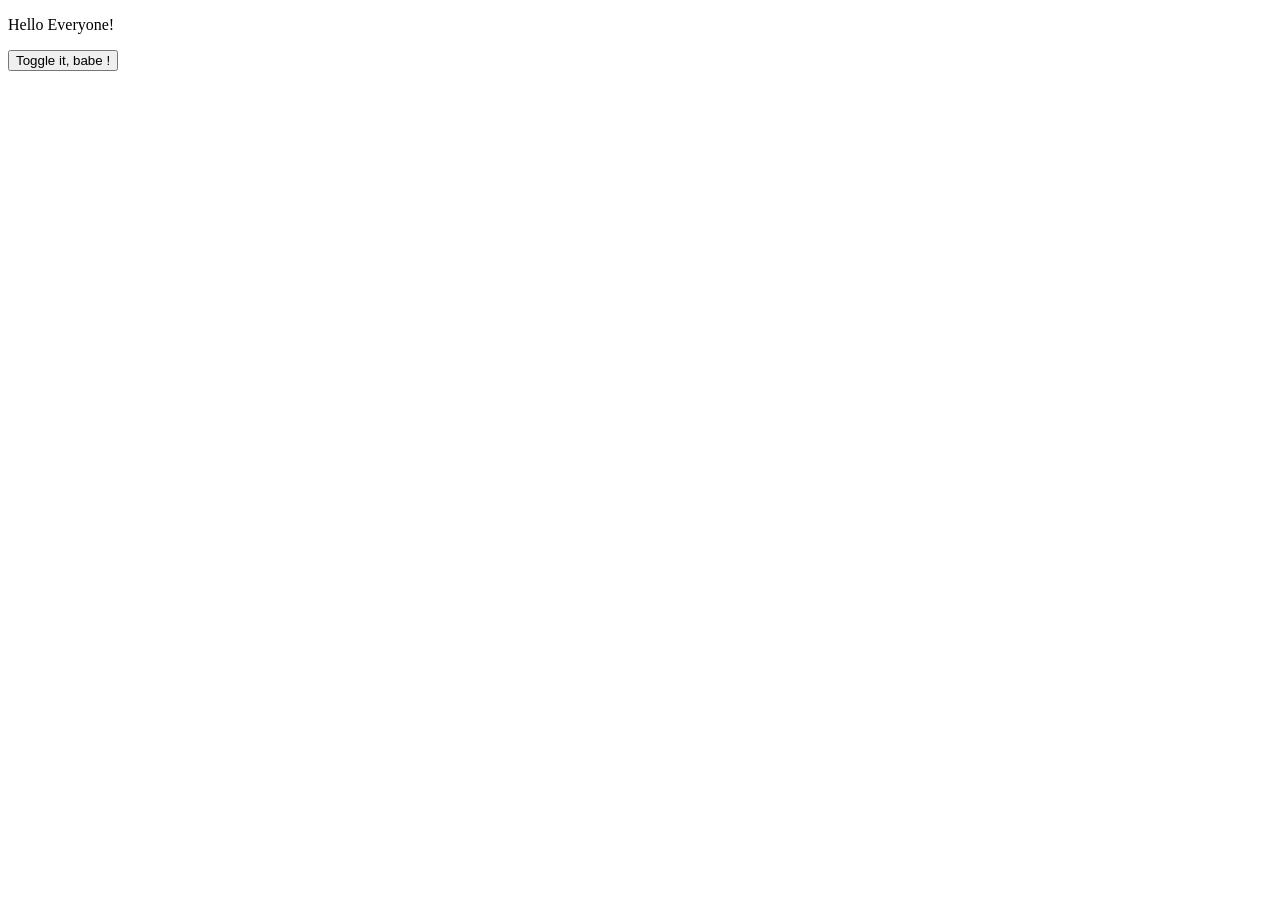
<file: jquery_sample/index.html>
<!DOCTYPE html>
<html lang="pl">
<head>
  <title>jQuery is awesome</title>
</head>
<body>
<div id="my_custom_div">
  <p>Hello Everyone!</p>
</div>

<button id="my_custom_button"> Toggle it, babe !</button>

<script src="jquery-4.0.0.min.js"></script>
<script src="my_jquery_script.js"></script>
</body>
</html>
</file>
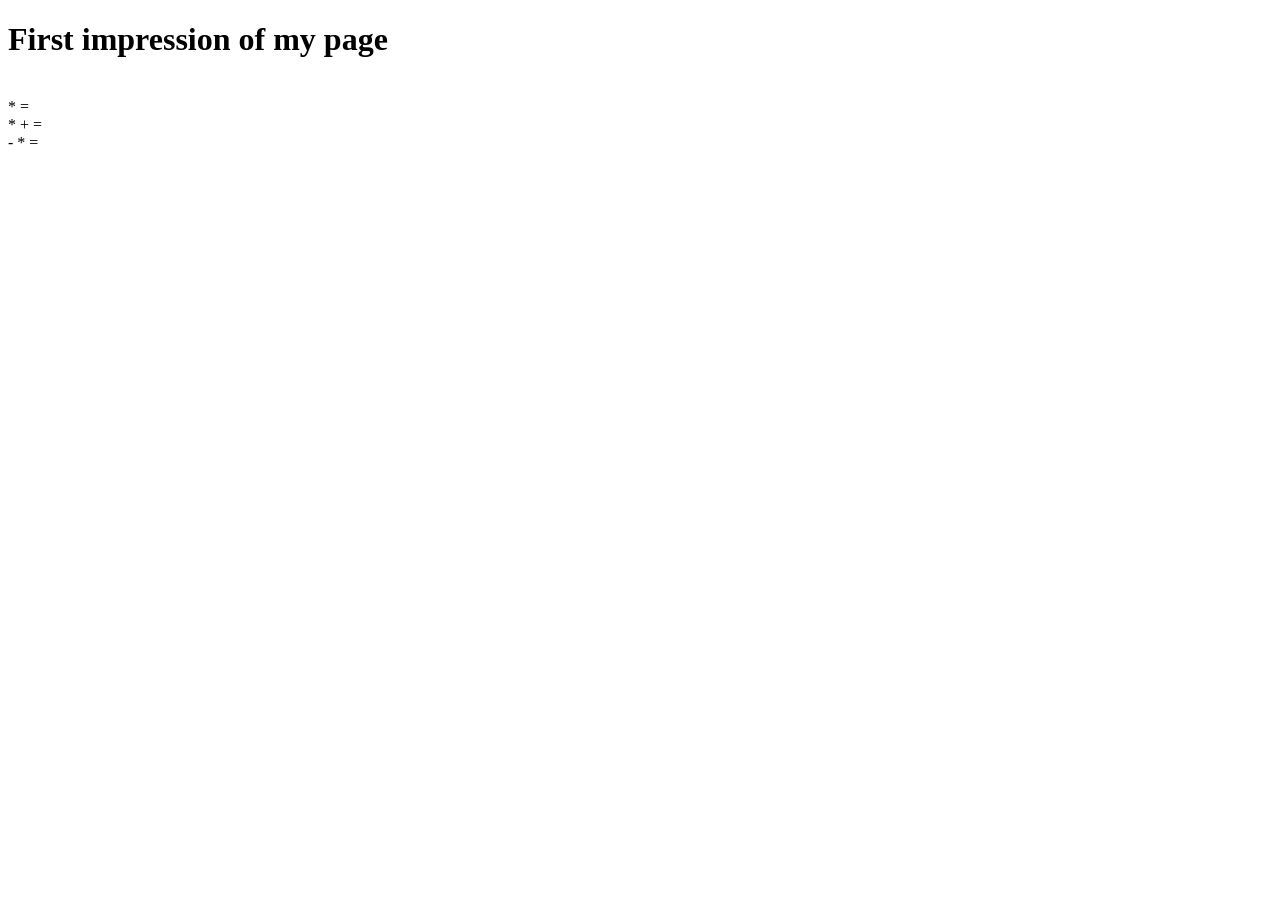
<file: src/main/resources/templates/index.html>
<!DOCTYPE html>
<html lang="en" xmlns:th="http://www.thymeleaf.org">
<head>
    <meta charset="UTF-8">
    <title>My welcome page</title>
</head>
<body>
    <h1>First impression of my page</h1>

    <!--/*@thymesVar id="variable" type="com.crud.tasks.controller.StaticWebPageController"*/-->
    <span th:text="${variable}"></span>

    <br>

    <!--/*thymesVar id="one" type="com.crud.tasks.controller.StaticWebPageController"*/-->
    <!--/*thymesVar id="two" type="com.crud.tasks.controller.StaticWebPageController"*/-->
    <span th:text="${two}"/><span> * </span><span th:text="${two}"/><span> = </span><span th:text="${two} * ${two}"/>
    <br>
    <span th:text="${two}"/><span> * </span><span th:text="${two}"/><span> + </span><span th:text="${two}"/><span> = </span><span th:text="${two} * ${two} + ${two}"/>
    <br>
    <span th:text="${two}"/><span> - </span><span th:text="${two}"/><span> * </span><span th:text="${two}"/><span> = </span><span th:text="${two} - ${two} * ${two}"/>
</body>
</html>
</file>
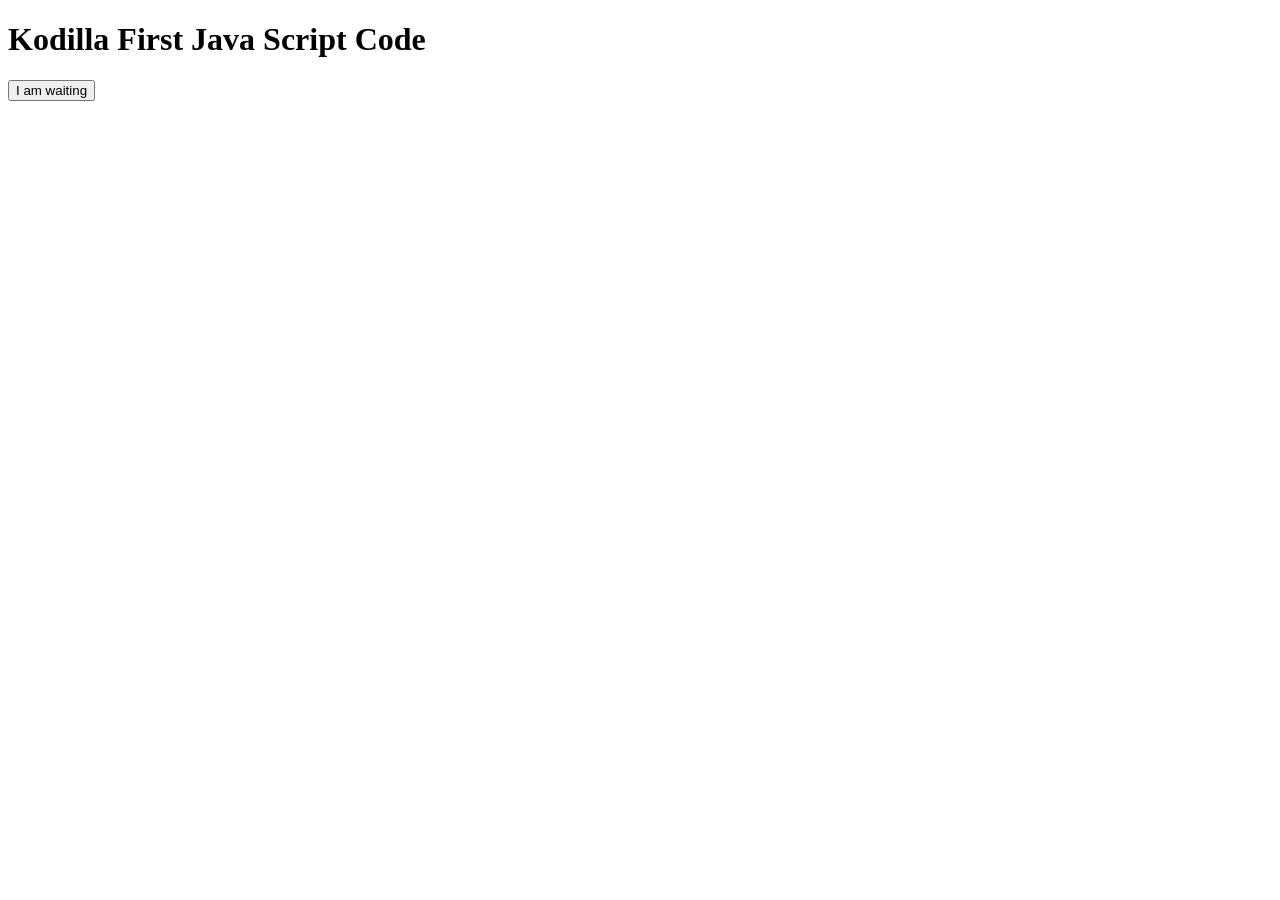
<file: simple_page.html>
<!DOCTYPE html>
<html lang="pl">
<body>

<h1>Kodilla First Java Script Code</h1>

<button id="button-1">I am waiting</button>

<script>
    var button = document.getElementById('button-1');

    button.addEventListener('click', function() {
        button.innerHTML = 'I am clicked';
    });

</script>
</body>
</html>
</file>
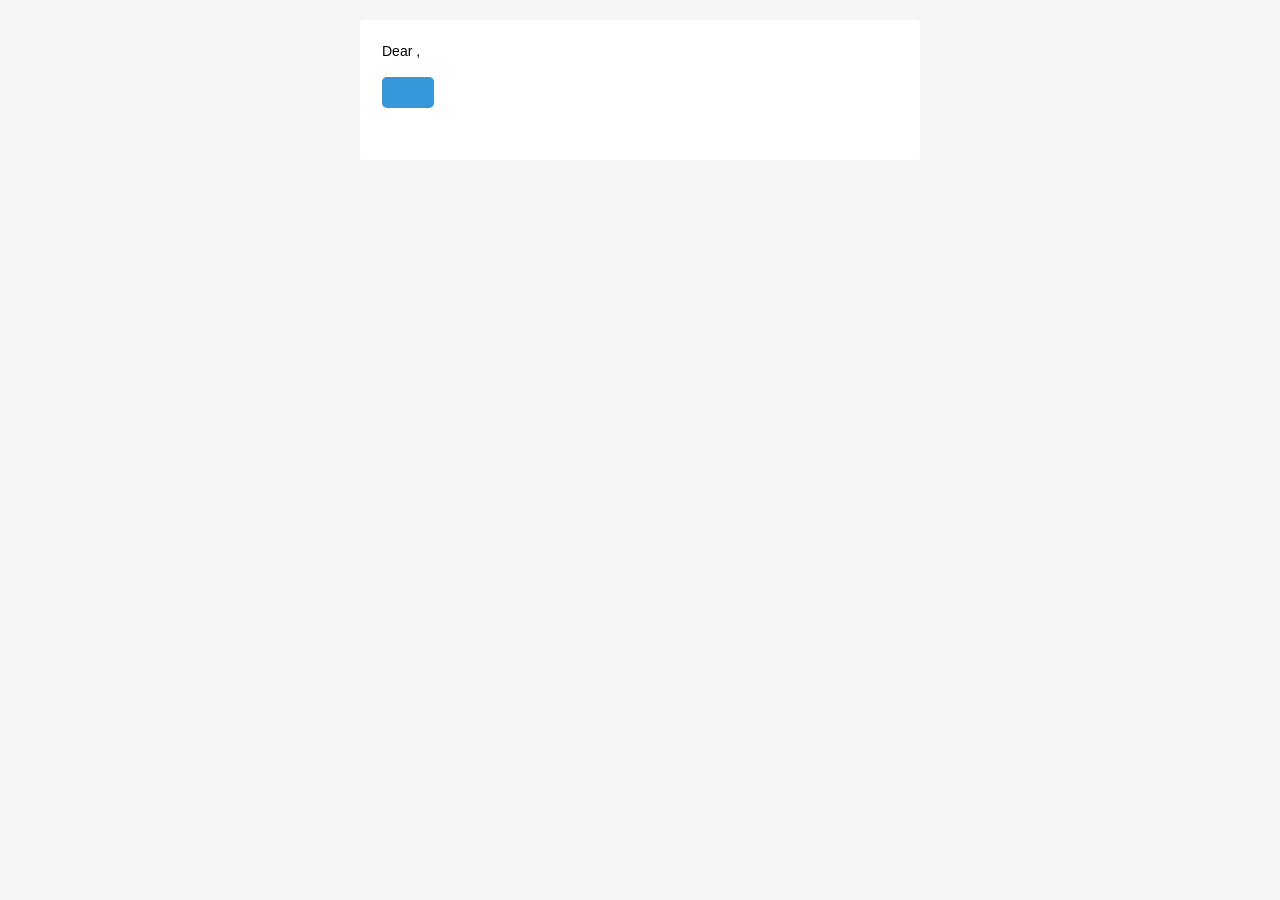
<file: src/main/resources/templates/mail/created-trello-card-mail.html>
<!doctype html>
<html xmlns="http://www.w3.org/1999/xhtml" xmlns:th="http://www.thymeleaf.org">
<head>
    <meta name="viewport" content="width=device-width">
    <meta http-equiv="Content-Type" content="text/html; charset=UTF-8">
    <title>Trello Card</title>
    <style>

        @media only screen and (max-width: 620px) {
            table[class=body] h1 {
                font-size: 28px !important;
                margin-bottom: 10px !important;
            }
            table[class=body] p,
            table[class=body] ul,
            table[class=body] ol,
            table[class=body] td,
            table[class=body] span,
            table[class=body] a {
                font-size: 16px !important;
            }
            table[class=body] .wrapper,
            table[class=body] .article {
                padding: 10px !important;
            }
            table[class=body] .content {
                padding: 0 !important;
            }
            table[class=body] .container {
                padding: 0 !important;
                width: 100% !important;
            }
            table[class=body] .main {
                border-left-width: 0 !important;
                border-radius: 0 !important;
                border-right-width: 0 !important;
            }
            table[class=body] .btn table {
                width: 100% !important;
            }
            table[class=body] .btn a {
                width: 100% !important;
            }
            table[class=body] .img-responsive {
                height: auto !important;
                max-width: 100% !important;
                width: auto !important;
            }
        }

        @media all {
            .ExternalClass {
                width: 100%;
            }
            .ExternalClass,
            .ExternalClass p,
            .ExternalClass span,
            .ExternalClass font,
            .ExternalClass td,
            .ExternalClass div {
                line-height: 100%;
            }
            .apple-link a {
                color: inherit !important;
                font-family: inherit !important;
                font-size: inherit !important;
                font-weight: inherit !important;
                line-height: inherit !important;
                text-decoration: none !important;
            }
            .btn-primary table td:hover {
                background-color: #34495e !important;
            }
            .btn-primary a:hover {
                background-color: #34495e !important;
                border-color: #34495e !important;
            }
        }
    </style>
</head>
<body class="" style="background-color: #f6f6f6; font-family: sans-serif; -webkit-font-smoothing: antialiased; font-size: 14px; line-height: 1.4; margin: 0; padding: 0; -ms-text-size-adjust: 100%; -webkit-text-size-adjust: 100%;">
<table border="0" cellpadding="0" cellspacing="0" class="body" style="border-collapse: separate; mso-table-lspace: 0pt; mso-table-rspace: 0pt; width: 100%; background-color: #f6f6f6;">
    <tr>
        <td style="font-family: sans-serif; font-size: 14px; vertical-align: top;"> </td>
        <td class="container" style="font-family: sans-serif; font-size: 14px; vertical-align: top; display: block; Margin: 0 auto; max-width: 580px; padding: 10px; width: 580px;">
            <div class="content" style="box-sizing: border-box; display: block; Margin: 0 auto; max-width: 580px; padding: 10px;">

                <!-- START CENTERED WHITE CONTAINER -->
                <span class="preheader" style="color: transparent; display: none; height: 0; max-height: 0; max-width: 0; opacity: 0; overflow: hidden; mso-hide: all; visibility: hidden; width: 0;">PREVIEW_MESSAGE</span>
                <table class="main" style="border-collapse: separate; mso-table-lspace: 0pt; mso-table-rspace: 0pt; width: 100%; background: #ffffff; border-radius: 3px;">

                    <!-- START MAIN CONTENT AREA -->
                    <tr>
                        <td class="wrapper" style="font-family: sans-serif; font-size: 14px; vertical-align: top; box-sizing: border-box; padding: 20px;">
                            <table border="0" cellpadding="0" cellspacing="0" style="border-collapse: separate; mso-table-lspace: 0pt; mso-table-rspace: 0pt; width: 100%;">
                                <tr>
                                    <td style="font-family: sans-serif; font-size: 14px; vertical-align: top;">
                                        <p style="font-family: sans-serif; font-size: 14px; font-weight: normal; margin: 0; Margin-bottom: 15px;">Dear <span th:text="${admin_name}"></span>,</p>
                                        <p style="font-family: sans-serif; font-size: 14px; font-weight: normal; margin: 0; Margin-bottom: 15px;" th:text="${message}"></p>
                                        <table border="0" cellpadding="0" cellspacing="0" class="btn btn-primary" style="border-collapse: separate; mso-table-lspace: 0pt; mso-table-rspace: 0pt; width: 100%; box-sizing: border-box;">
                                            <tbody>
                                            <tr>
                                                <td align="left" style="font-family: sans-serif; font-size: 14px; vertical-align: top; padding-bottom: 15px;">
                                                    <table border="0" cellpadding="0" cellspacing="0" style="border-collapse: separate; mso-table-lspace: 0pt; mso-table-rspace: 0pt; width: auto;">
                                                        <tbody>
                                                        <tr>
                                                            <td style="font-family: sans-serif; font-size: 14px; vertical-align: top; background-color: #3498db; border-radius: 5px; text-align: center;"> <a th:href="${tasks_url}" th:text="${button}" target="_blank" style="display: inline-block; color: #ffffff; background-color: #3498db; border: solid 1px #3498db; border-radius: 5px; box-sizing: border-box; cursor: pointer; text-decoration: none; font-size: 14px; font-weight: bold; margin: 0; padding: 12px 25px; text-transform: capitalize; border-color: #3498db;"/> </td>
                                                        </tr>
                                                        </tbody>
                                                    </table>
                                                </td>
                                            </tr>
                                            </tbody>
                                        </table>
                                        <p style="font-family: sans-serif; font-size: 14px; font-weight: normal; margin: 0; Margin-bottom: 15px;" th:text="${goodbye}"/>
                                    </td>
                                </tr>
                            </table>
                        </td>
                    </tr>

                    <!-- END MAIN CONTENT AREA -->
                </table>

                <!-- START FOOTER -->
                <div class="footer" style="clear: both; Margin-top: 10px; text-align: center; width: 100%;">
                    <table border="0" cellpadding="0" cellspacing="0" style="border-collapse: separate; mso-table-lspace: 0pt; mso-table-rspace: 0pt; width: 100%;">
                        <tr>
                            <td class="content-block" style="font-family: sans-serif; vertical-align: top; padding-bottom: 10px; padding-top: 10px; font-size: 12px; color: #999999; text-align: center;">
                                <span class="apple-link" style="color: #999999; font-size: 12px; text-align: center;" th:text="${company_name} + ' email: ' + ${company_mail} + ' phone: ' + ${company_phone}"/>
                            </td>
                        </tr>
                    </table>
                </div>
                <!-- END FOOTER -->

                <!-- END CENTERED WHITE CONTAINER -->
            </div>
        </td>
        <td style="font-family: sans-serif; font-size: 14px; vertical-align: top;"> </td>
    </tr>
</table>
</body>
</html>
</file>
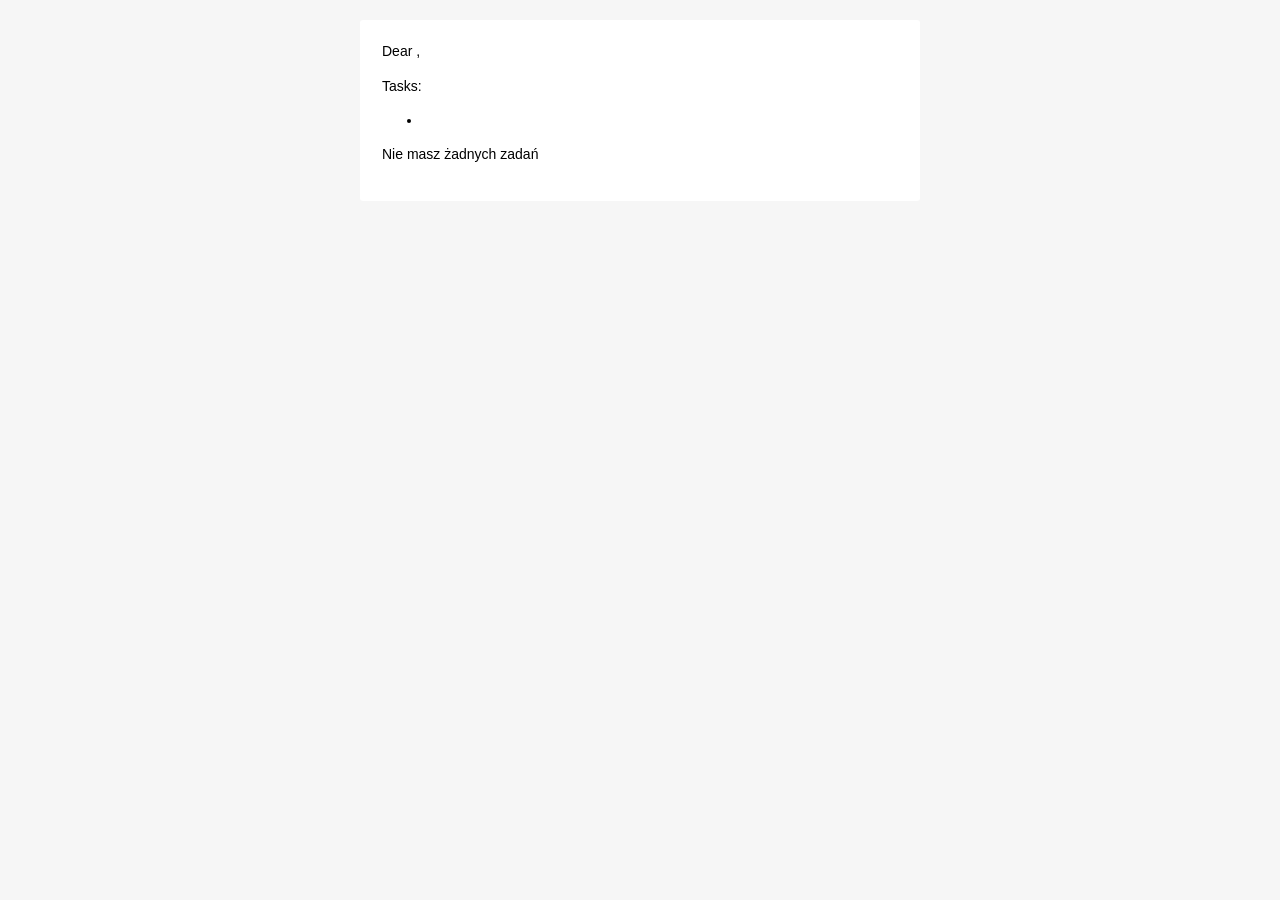
<file: src/main/resources/templates/mail/scheduled-number-of-tasks-mail.html>
<!doctype html>
<html xmlns="http://www.w3.org/1999/xhtml" xmlns:th="http://www.thymeleaf.org">
<head>
    <meta name="viewport" content="width=device-width">
    <meta http-equiv="Content-Type" content="text/html; charset=UTF-8">
    <title>Trello Card</title>
    <style>

        @media only screen and (max-width: 620px) {
            table[class=body] h1 {
                font-size: 28px !important;
                margin-bottom: 10px !important;
            }
            table[class=body] p,
            table[class=body] ul,
            table[class=body] ol,
            table[class=body] td,
            table[class=body] span,
            table[class=body] a {
                font-size: 16px !important;
            }
            table[class=body] .wrapper,
            table[class=body] .article {
                padding: 10px !important;
            }
            table[class=body] .content {
                padding: 0 !important;
            }
            table[class=body] .container {
                padding: 0 !important;
                width: 100% !important;
            }
            table[class=body] .main {
                border-left-width: 0 !important;
                border-radius: 0 !important;
                border-right-width: 0 !important;
            }
            table[class=body] .btn table {
                width: 100% !important;
            }
            table[class=body] .btn a {
                width: 100% !important;
            }
            table[class=body] .img-responsive {
                height: auto !important;
                max-width: 100% !important;
                width: auto !important;
            }
        }

        @media all {
            .ExternalClass {
                width: 100%;
            }
            .ExternalClass,
            .ExternalClass p,
            .ExternalClass span,
            .ExternalClass font,
            .ExternalClass td,
            .ExternalClass div {
                line-height: 100%;
            }
            .apple-link a {
                color: inherit !important;
                font-family: inherit !important;
                font-size: inherit !important;
                font-weight: inherit !important;
                line-height: inherit !important;
                text-decoration: none !important;
            }
            .btn-primary table td:hover {
                background-color: #34495e !important;
            }
            .btn-primary a:hover {
                background-color: #34495e !important;
                border-color: #34495e !important;
            }
        }
    </style>
</head>
<body class="" style="background-color: #f6f6f6; font-family: sans-serif; -webkit-font-smoothing: antialiased; font-size: 14px; line-height: 1.4; margin: 0; padding: 0; -ms-text-size-adjust: 100%; -webkit-text-size-adjust: 100%;">
<table border="0" cellpadding="0" cellspacing="0" class="body" style="border-collapse: separate; mso-table-lspace: 0pt; mso-table-rspace: 0pt; width: 100%; background-color: #f6f6f6;">
    <tr>
        <td style="font-family: sans-serif; font-size: 14px; vertical-align: top;"> </td>
        <td class="container" style="font-family: sans-serif; font-size: 14px; vertical-align: top; display: block; Margin: 0 auto; max-width: 580px; padding: 10px; width: 580px;">
            <div class="content" style="box-sizing: border-box; display: block; Margin: 0 auto; max-width: 580px; padding: 10px;">

                <!-- START CENTERED WHITE CONTAINER -->
                <span class="preheader" style="color: transparent; display: none; height: 0; max-height: 0; max-width: 0; opacity: 0; overflow: hidden; mso-hide: all; visibility: hidden; width: 0;">PREVIEW_MESSAGE</span>
                <table class="main" style="border-collapse: separate; mso-table-lspace: 0pt; mso-table-rspace: 0pt; width: 100%; background: #ffffff; border-radius: 3px;">

                    <!-- START MAIN CONTENT AREA -->
                    <tr>
                        <td class="wrapper" style="font-family: sans-serif; font-size: 14px; vertical-align: top; box-sizing: border-box; padding: 20px;">
                            <table border="0" cellpadding="0" cellspacing="0" style="border-collapse: separate; mso-table-lspace: 0pt; mso-table-rspace: 0pt; width: 100%;">
                                <tr>
                                    <td style="font-family: sans-serif; font-size: 14px; vertical-align: top;">
                                        <p  style="font-family: sans-serif; font-size: 14px; font-weight: normal; margin: 0; Margin-bottom: 15px;">Dear <span th:text="${adminConfig.getAdminName()}"></span>,</p>
                                        <p style="font-family: sans-serif; font-size: 14px; font-weight: normal; margin: 0; Margin-bottom: 15px;" th:text="${message}"></p>

                                        <div th:if="${tasks.size()}">
                                        <p style="font-family: sans-serif; font-size: 14px; font-weight: normal; margin: 0; Margin-bottom: 15px;">Tasks:</p>

                                        <ul th:each="task : ${tasks}">
                                            <li th:text="${task.title}"></li>
                                        </ul>
                                        </div>

                                        <p th:unless="${tasks.size()}" style="font-family: sans-serif; font-size: 14px; font-weight: normal; margin: 0; Margin-bottom: 15px;">Nie masz żadnych zadań</p>

                                        <p style="font-family: sans-serif; font-size: 14px; font-weight: normal; margin: 0; Margin-bottom: 15px;" th:text="${goodbye}"/>
                                    </td>
                                </tr>
                            </table>
                        </td>
                    </tr>

                    <!-- END MAIN CONTENT AREA -->
                </table>

                <!-- START FOOTER -->
                <div class="footer" style="clear: both; Margin-top: 10px; text-align: center; width: 100%;">
                    <table border="0" cellpadding="0" cellspacing="0" style="border-collapse: separate; mso-table-lspace: 0pt; mso-table-rspace: 0pt; width: 100%;">
                        <tr>
                            <td class="content-block" style="font-family: sans-serif; vertical-align: top; padding-bottom: 10px; padding-top: 10px; font-size: 12px; color: #999999; text-align: center;">
                                <span class="apple-link" style="color: #999999; font-size: 12px; text-align: center;" th:text="${companyConfig.getCompanyName()} + ' email: ' + ${companyConfig.getCompanyEmail()} + ' phone: ' + ${companyConfig.getCompanyPhone()}"/>
                            </td>
                        </tr>
                    </table>
                </div>
                <!-- END FOOTER -->

                <!-- END CENTERED WHITE CONTAINER -->
            </div>
        </td>
        <td style="font-family: sans-serif; font-size: 14px; vertical-align: top;"> </td>
    </tr>
</table>
</body>
</html>
</file>
